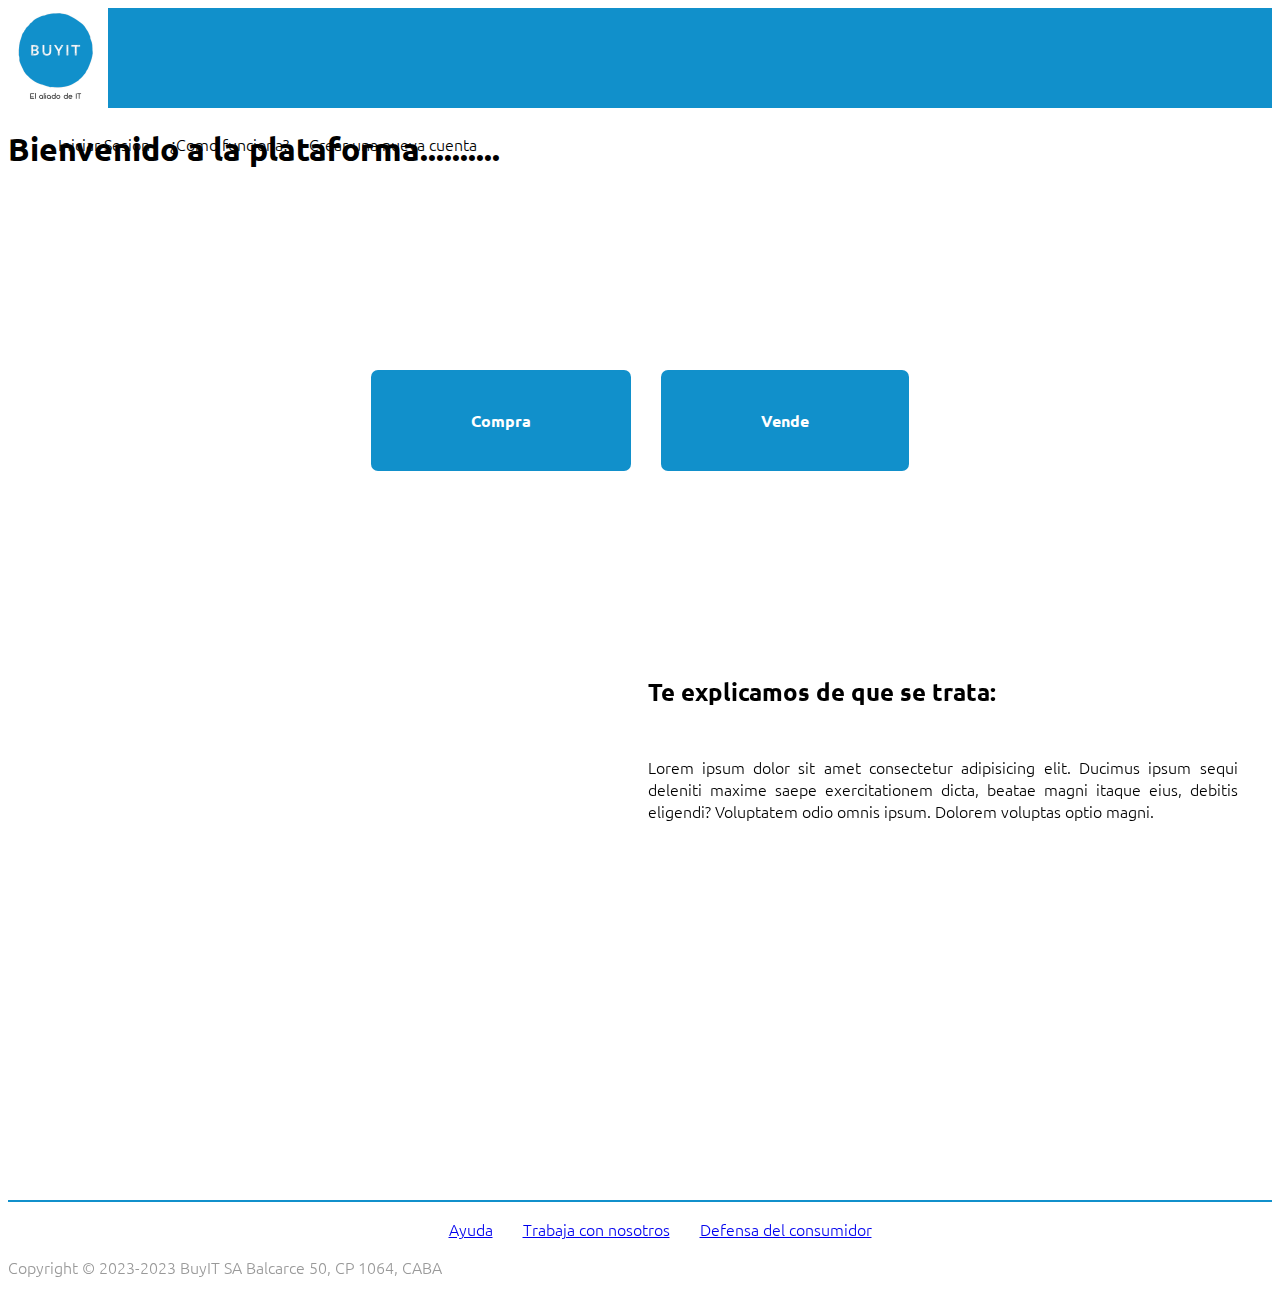
<file: Index.html>
<!DOCTYPE html>
<html lang="en">
    <head>
        <meta name="description" content="LA PLATAFORMA ESPECIALIZADA EN COMPRAVENTA DE TECNOLOGIA">
        <meta name="keywords"  content="COMPRAS, IT, VENTA, TECNOLOGIA, DATACENTER, TELECOMUNICACIONES">
        <meta charset="UTF-8">
        <meta http-equiv="X-UA-Compatible" content="IE=edge">
        <meta name="viewport" content="width=device-width, initial-scale=1.0">
        <link rel="stylesheet" href="../sass/style.css">
        <link rel="preconnect" href="https://fonts.googleapis.com">
        <link rel="preconnect" href="https://fonts.gstatic.com" crossorigin>
        <link href="https://fonts.googleapis.com/css2?family=Ubuntu:wght@400;700&display=swap" rel="stylesheet">
        <link rel="icon" href="./Multimedia/LogoSampleBUYIT.jpg">
        <link href="https://cdn.jsdelivr.net/npm/bootstrap@5.3.0-alpha1/dist/css/bootstrap.min.css" rel="stylesheet" integrity="sha384-GLhlTQ8iRABdZLl6O3oVMWSktQOp6b7In1Zl3/Jr59b6EGGoI1aFkw7cmDA6j6gD" crossorigin="anonymous">
        <title>BUYIT</title>
    </head>
    <body>
    
        <header>          
            
            <div class="container-fluid">
                <div class="row">
                    <div class="col-1">
                        <a href="./index.html">
                            <img class="img-fluid row justify-content-start "src="../Multimedia/LogoSampleBUYIT.jpg" alt="logo" width="100" height="100">
                        </a>   
                    </div>
                
                    <div class="col row align-items-center">
                        <ul class="col justify-content-end">
                            <li><a href="./desktop/iniciodesesion.html" target="_blank">Iniciar Sesión</a></li>
                            <li><a href="#comofunciona">¿Como funciona?</a></li>
                            <li><a href="./desktop/creatucuenta.html" target="_parent">Crear una nueva cuenta</a></li>  

                        </ul>
                    </div>
                </div>
            </div>    
             
        </header>
        <main class=>
            <div>
                <h1>Bienvenido a la plataforma..........</h1>
            </div>
            <div>
                <div class="botoncompraventa">
                    <a href="./desktop/compra.html">Compra</a>
                    <a href="./Desktop/vende.html">Vende</a>              
                </div>
            </div>
            <div class="row">
                <div class="comofuncionavidyparrafo">
                    <div class="videocomofunciona">
                        <iframe width="590" height="315" src="https://www.youtube.com/embed/To0Qg0MZ95g" title="YouTube video player" frameborder="0" allow="accelerometer; autoplay; clipboard-write; encrypted-media; gyroscope; picture-in-picture; web-share" allowfullscreen></iframe>
                    </div>  
                    <div class="parrafocomofunciona">
                        <h2>Te explicamos de que se trata:</h2>
                        <p>Lorem ipsum dolor sit amet consectetur adipisicing elit. Ducimus ipsum sequi deleniti maxime saepe exercitationem dicta, beatae magni itaque eius, debitis eligendi? Voluptatem odio omnis ipsum. Dolorem voluptas optio magni.</p>
                    </div>
                </div>
            </div>
        </main>
        <footer>
            <ul>
                <li><a href="./index.html">Ayuda</a></li>
                <li><a href="https://www.zonajobs.com.ar/">Trabaja con nosotros</a></li>
                <li><a href="https://autogestion.produccion.gob.ar/consumidores">Defensa del consumidor</a></li>
            </ul>
            <p>Copyright © 2023-2023 BuyIT SA
                Balcarce 50, CP 1064, CABA
            </p>
        
        </footer>
















        <script src="https://cdn.jsdelivr.net/npm/bootstrap@5.3.0-alpha1/dist/js/bootstrap.bundle.min.js" integrity="sha384-w76AqPfDkMBDXo30jS1Sgez6pr3x5MlQ1ZAGC+nuZB+EYdgRZgiwxhTBTkF7CXvN" crossorigin="anonymous"></script>

    </body>
</html>
</file>
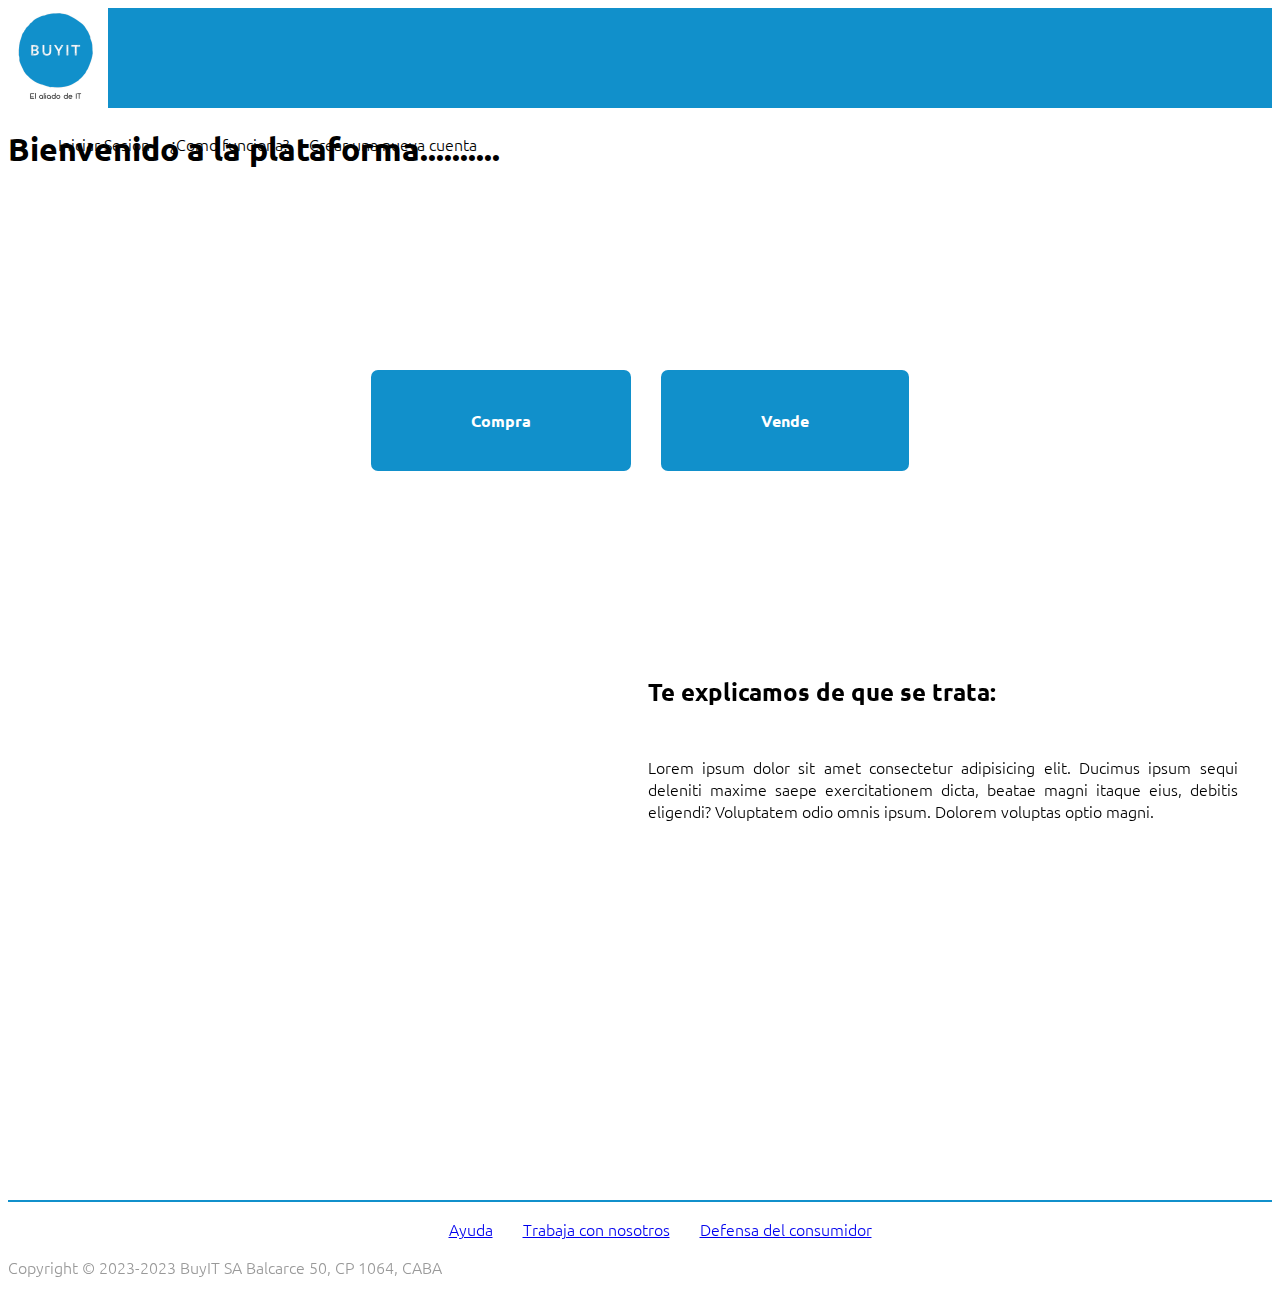
<file: Desktop/Index.html>
<!DOCTYPE html>
<html lang="en">
    <head>
        <meta name="description" content="LA PLATAFORMA ESPECIALIZADA EN COMPRAVENTA DE TECNOLOGIA">
        <meta name="keywords"  content="COMPRAS, IT, VENTA, TECNOLOGIA, DATACENTER, TELECOMUNICACIONES">
        <meta charset="UTF-8">
        <meta http-equiv="X-UA-Compatible" content="IE=edge">
        <meta name="viewport" content="width=device-width, initial-scale=1.0">
        <link rel="stylesheet" href="../sass/style.css">
        <link rel="preconnect" href="https://fonts.googleapis.com">
        <link rel="preconnect" href="https://fonts.gstatic.com" crossorigin>
        <link href="https://fonts.googleapis.com/css2?family=Ubuntu:wght@400;700&display=swap" rel="stylesheet">
        <link rel="icon" href="../Multimedia/LogoSampleBUYIT.jpg">
        <link href="https://cdn.jsdelivr.net/npm/bootstrap@5.3.0-alpha1/dist/css/bootstrap.min.css" rel="stylesheet" integrity="sha384-GLhlTQ8iRABdZLl6O3oVMWSktQOp6b7In1Zl3/Jr59b6EGGoI1aFkw7cmDA6j6gD" crossorigin="anonymous">
        <title>BUYIT</title>
    </head>
    <body>
    
        <header>          
            
            <div class="container-fluid">
                <div class="row">
                    <div class="col-1">
                        <a href="./Index.html">
                            <img class="img-fluid row justify-content-start "src="../Multimedia/LogoSampleBUYIT.jpg" alt="logo" width="100" height="100">
                        </a>   
                    </div>
                
                    <div class="col row align-items-center">
                        <ul class="col justify-content-end">
                            <li><a href="./iniciodesesion.html" target="_blank">Iniciar Sesión</a></li>
                            <li><a href="#comofunciona">¿Como funciona?</a></li>
                            <li><a href="./creatucuenta.html" target="_parent">Crear una nueva cuenta</a></li>  

                        </ul>
                    </div>
                </div>
            </div>    
             
        </header>
        <main class=>
            <div>
                <h1>Bienvenido a la plataforma..........</h1>
            </div>
            <div>
                <div class="botoncompraventa">
                    <a href="./compra.html">Compra</a>
                    <a href="./vende.html">Vende</a>              
                </div>
            </div>
            <div class="row">
                <div class="comofuncionavidyparrafo">
                    <div class="videocomofunciona">
                        <iframe width="590" height="315" src="https://www.youtube.com/embed/To0Qg0MZ95g" title="YouTube video player" frameborder="0" allow="accelerometer; autoplay; clipboard-write; encrypted-media; gyroscope; picture-in-picture; web-share" allowfullscreen></iframe>
                    </div>  
                    <div class="parrafocomofunciona">
                        <h2>Te explicamos de que se trata:</h2>
                        <p>Lorem ipsum dolor sit amet consectetur adipisicing elit. Ducimus ipsum sequi deleniti maxime saepe exercitationem dicta, beatae magni itaque eius, debitis eligendi? Voluptatem odio omnis ipsum. Dolorem voluptas optio magni.</p>
                    </div>
                </div>
            </div>
        </main>
        <footer>
            <ul>
                <li><a href="./Index.html">Ayuda</a></li>
                <li><a href="https://www.zonajobs.com.ar/">Trabaja con nosotros</a></li>
                <li><a href="https://autogestion.produccion.gob.ar/consumidores">Defensa del consumidor</a></li>
            </ul>
            <p>Copyright © 2023-2023 BuyIT SA
                Balcarce 50, CP 1064, CABA
            </p>
        
        </footer>
















        <script src="https://cdn.jsdelivr.net/npm/bootstrap@5.3.0-alpha1/dist/js/bootstrap.bundle.min.js" integrity="sha384-w76AqPfDkMBDXo30jS1Sgez6pr3x5MlQ1ZAGC+nuZB+EYdgRZgiwxhTBTkF7CXvN" crossorigin="anonymous"></script>

    </body>
</html>
</file>
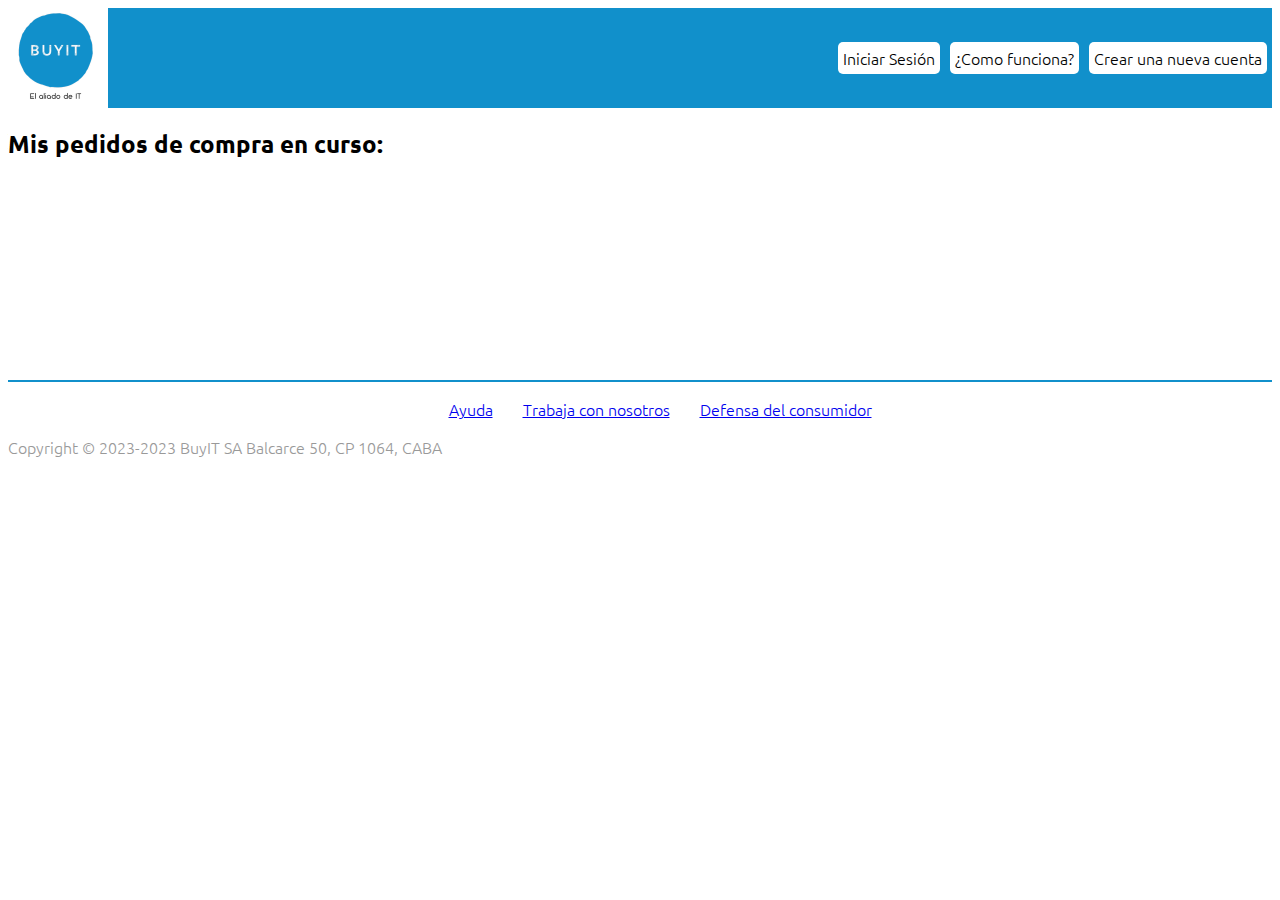
<file: Desktop/compra.html>
<!DOCTYPE html>
<html lang="en">
    <head>
        <meta name="description" content="LA PLATAFORMA ESPECIALIZADA EN COMPRAVENTA DE TECNOLOGIA">
        <meta name="keywords"  content="COMPRAS, IT, VENTA, TECNOLOGIA, DATACENTER, TELECOMUNICACIONES">
        <meta charset="UTF-8">
        <meta http-equiv="X-UA-Compatible" content="IE=edge">
        <meta name="viewport" content="width=device-width, initial-scale=1.0">
        <link rel="stylesheet" href="../sass/style.css">
        <link rel="preconnect" href="https://fonts.googleapis.com">
        <link rel="preconnect" href="https://fonts.gstatic.com" crossorigin>
        <link href="https://fonts.googleapis.com/css2?family=Ubuntu:wght@400;700&display=swap" rel="stylesheet">
        <link rel="icon" href="../Multimedia/LogoSampleBUYIT.jpg">
        <link href="https://cdn.jsdelivr.net/npm/bootstrap@5.3.0-alpha1/dist/css/bootstrap.min.css" rel="stylesheet" integrity="sha384-GLhlTQ8iRABdZLl6O3oVMWSktQOp6b7In1Zl3/Jr59b6EGGoI1aFkw7cmDA6j6gD" crossorigin="anonymous">
        <title>Compra</title>
    </head>
    <body>
        <header>          
            <a href="./index.html">
                <img src="../Multimedia/LogoSampleBUYIT.jpg" alt="logo" width="100" height="100">
            </a>   
            
            <ul class="menu-nav">
                <li><a href="./iniciodesesion.html" target="_blank">Iniciar Sesión</a></li>
                <li><a href="../index.html">¿Como funciona?</a></li>
                <li><a href="./creatucuenta.html" target="_parent">Crear una nueva cuenta</a></li>  

            </ul>
            
        </header>
        <main>      
            <h2>Mis pedidos de compra en curso:</h2>


            
        </main>
        <footer>
            <ul>
                <li><a href="../index.html">Ayuda</a></li>
                <li><a href="https://www.zonajobs.com.ar/">Trabaja con nosotros</a></li>
                <li><a href="https://autogestion.produccion.gob.ar/consumidores">Defensa del consumidor</a></li>
            </ul>
            <p>Copyright © 2023-2023 BuyIT SA
                Balcarce 50, CP 1064, CABA
            </p>
        
        </footer>






        <script src="https://cdn.jsdelivr.net/npm/bootstrap@5.3.0-alpha1/dist/js/bootstrap.bundle.min.js" integrity="sha384-w76AqPfDkMBDXo30jS1Sgez6pr3x5MlQ1ZAGC+nuZB+EYdgRZgiwxhTBTkF7CXvN" crossorigin="anonymous"></script>
        
    </body>
</html>
</file>
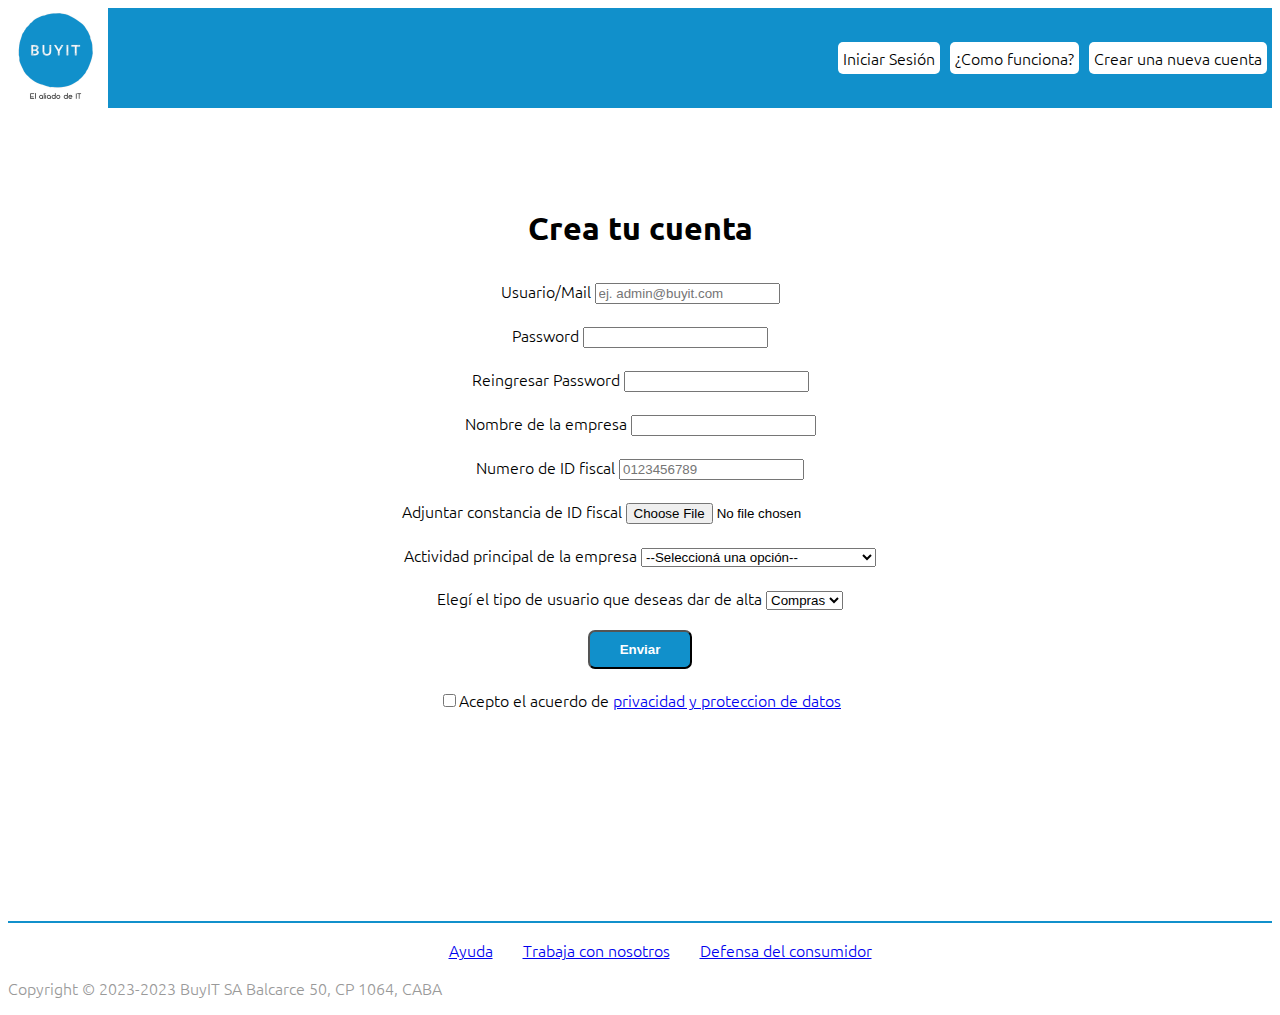
<file: Desktop/creatucuenta.html>
<!DOCTYPE html>
<html lang="en">
    <head>
        <meta name="description" content="LA PLATAFORMA ESPECIALIZADA EN COMPRAVENTA DE TECNOLOGIA">
        <meta name="keywords"  content="COMPRAS, IT, VENTA, TECNOLOGIA, DATACENTER, TELECOMUNICACIONES">
        <meta charset="UTF-8">
        <meta http-equiv="X-UA-Compatible" content="IE=edge">
        <meta name="viewport" content="width=device-width, initial-scale=1.0">
        <link rel="stylesheet" href="../sass/style.css">
        <link rel="preconnect" href="https://fonts.googleapis.com">
        <link rel="preconnect" href="https://fonts.gstatic.com" crossorigin>
        <link href="https://fonts.googleapis.com/css2?family=Ubuntu:wght@400;700&display=swap" rel="stylesheet">
        <link rel="icon" href="../Multimedia/LogoSampleBUYIT.jpg">
        <link href="https://cdn.jsdelivr.net/npm/bootstrap@5.3.0-alpha1/dist/css/bootstrap.min.css" rel="stylesheet" integrity="sha384-GLhlTQ8iRABdZLl6O3oVMWSktQOp6b7In1Zl3/Jr59b6EGGoI1aFkw7cmDA6j6gD" crossorigin="anonymous">
        <title>Crea tu cuenta</title>
    </head>
    <body>
        <header>          
            <a href="../index.html">
                <img src="../Multimedia/LogoSampleBUYIT.jpg" alt="logo" width="100" height="100">
            </a>   
            
            <ul class="menu-nav">
                <li><a href="./iniciodesesion.html" target="_blank">Iniciar Sesión</a></li>
                <li><a href="../index.html">¿Como funciona?</a></li>
                <li><a href="./creatucuenta.html" target="_parent">Crear una nueva cuenta</a></li>  

            </ul>
            
            
        </header>
        <main id="creatucuenta">
            <h1>Crea tu cuenta</h1>
            <form action="" method="get">
                <div>
                    <label for="Usuario/Mail">Usuario/Mail</label>
                    <input type="email" id="Usuario/Mail" placeholder="ej. admin@buyit.com" required>
                </div>

                <div>
                    <label for="password">Password</label>
                    <input type="password" id="password" required>
                </div>

                <div>
                    <label for="reingresarpassword">Reingresar Password</label>
                    <input type="password" id="reingresarpassword" required>
                </div>
                
                <div>
                    <label for="Nombredelaempresa">Nombre de la empresa</label>
                    <input type="text"  id="Nombredelaempresa" required>
                </div>
                
                <div>
                    <label for="idfiscal">Numero de ID fiscal</label>
                    <input type="number"  id="idfiscal" placeholder="0123456789" required>
                </div>

                <div>
                    <label for="adjuntaconstancia">Adjuntar constancia de ID fiscal</label>
                    <input type="file" id="adjuntaconstancia" required>
                </div>

                <div>
                <label for="actprinc">Actividad principal de la empresa</label>
                    <select name="Actividad" id="actprinc">
                        <option value="1" selected disabled>--Seleccioná una opción--</Seleccion></option>
                        <optgroup label="Actividades económicas primarias">
                            <option value="1">Agricultura</option>
                            <option value="2">Ganadería</option>
                            <option value="3">Pesca</option>
                            <option value="4">Selvicultura</option>
                            <option value="5">Minería</option>
                        <optgroup label="Actividades económicas secundarias">
                            <option value="6">Industria plástica</option>
                            <option value="7">Industria textil</option>
                            <option value="8">Industria química</option>
                            <option value="9">Industria tabacalera</option>
                            <option value="10">Industria petrolera</option>
                            <option value="11">Industria siderúrgica</option>
                            <option value="12">Industria automotriz</option>
                            <option value="13">Industria alimenticia</option>
                            <option value="14">Industria cementera</option>
                            <option value="15">Industria aeronáutica</option>
                            <option value="16">Industria astronáutica</option>
                            <option value="17">Industria robótica</option>
                            <option value="18">Industria farmacéutica</option>
                            <option value="19">Industria ferroviaria</option>
                            <option value="20">Industria editorial</option>
                            <option value="21">Industria cosmética</option>
                            <option value="22">Industria naviera</option>
                            <option value="23">Industria papelera</option>
                            <option value="24">Industria armamentista</option>
                            <option value="25">Industria de electrodomésticos</option>
                            <option value="26">Industria energética</option>
                        <optgroup label="Actividades económicas terciarias">
                            <option value="27">Transporte</option>
                            <option value="28">Medios de comunicación</option>
                            <option value="29">Banca</option>
                            <option value="30">Casinos</option>
                            <option value="31">Telecomunicaciones</option>
                            <option value="32">Servicios de salud</option>
                            <option value="33">Hotelería</option>
                            <option value="34">Inmobiliaria</option>
                            <option value="35">Servicios financieros</option>
                            <option value="36">Redes sociales</option>
                            <option value="37">Peluqueria</option>
                            <option value="38">Reparacion de electrodomésticos</option>
                            <option value="39">Servicios de seguridad</option>
                            <option value="40">Servicios fúnebres</option>
                            <option value="41">Servicios Legales</option>
                            <option value="42">Servicios de entretenimiento</option>
                            <option value="43">Turismo</option>
                            <option value="44">Ventas al por menor</option>
                            <option value="45">Restaurantes y gastronomía</option>
                    </select>
                </div>

                <div>
                    <label for="tipodecuenta">Elegí el tipo de usuario que deseas dar de alta</label>
                    <select name="tipodecuenta" id="tipodecuenta">
                            <option value="46">Compras</option>
                            <option value="47">Ventas</option>                       
                    </select>
                </div>

                <div>
                    <input type="submit" value="Enviar" id="botongo">
                </div>
                <div>
                    <input type="checkbox" id="tyc">Acepto el acuerdo de <a href="https://codehouse.academy/politica-de-privacidad-y-proteccion-de-datos/" target="_blank">privacidad y proteccion de datos</a> 
                </div>

            </form>
        </main>
        <footer>
            <ul>
                <li><a href="../index.html">Ayuda</a></li>
                <li><a href="https://www.zonajobs.com.ar/">Trabaja con nosotros</a></li>
                <li><a href="https://autogestion.produccion.gob.ar/consumidores">Defensa del consumidor</a></li>
            </ul>
            <p>Copyright © 2023-2023 BuyIT SA
                Balcarce 50, CP 1064, CABA
            </p>
        
        </footer>



        <script src="https://cdn.jsdelivr.net/npm/bootstrap@5.3.0-alpha1/dist/js/bootstrap.bundle.min.js" integrity="sha384-w76AqPfDkMBDXo30jS1Sgez6pr3x5MlQ1ZAGC+nuZB+EYdgRZgiwxhTBTkF7CXvN" crossorigin="anonymous"></script>
        
    </body>
</html>
</file>
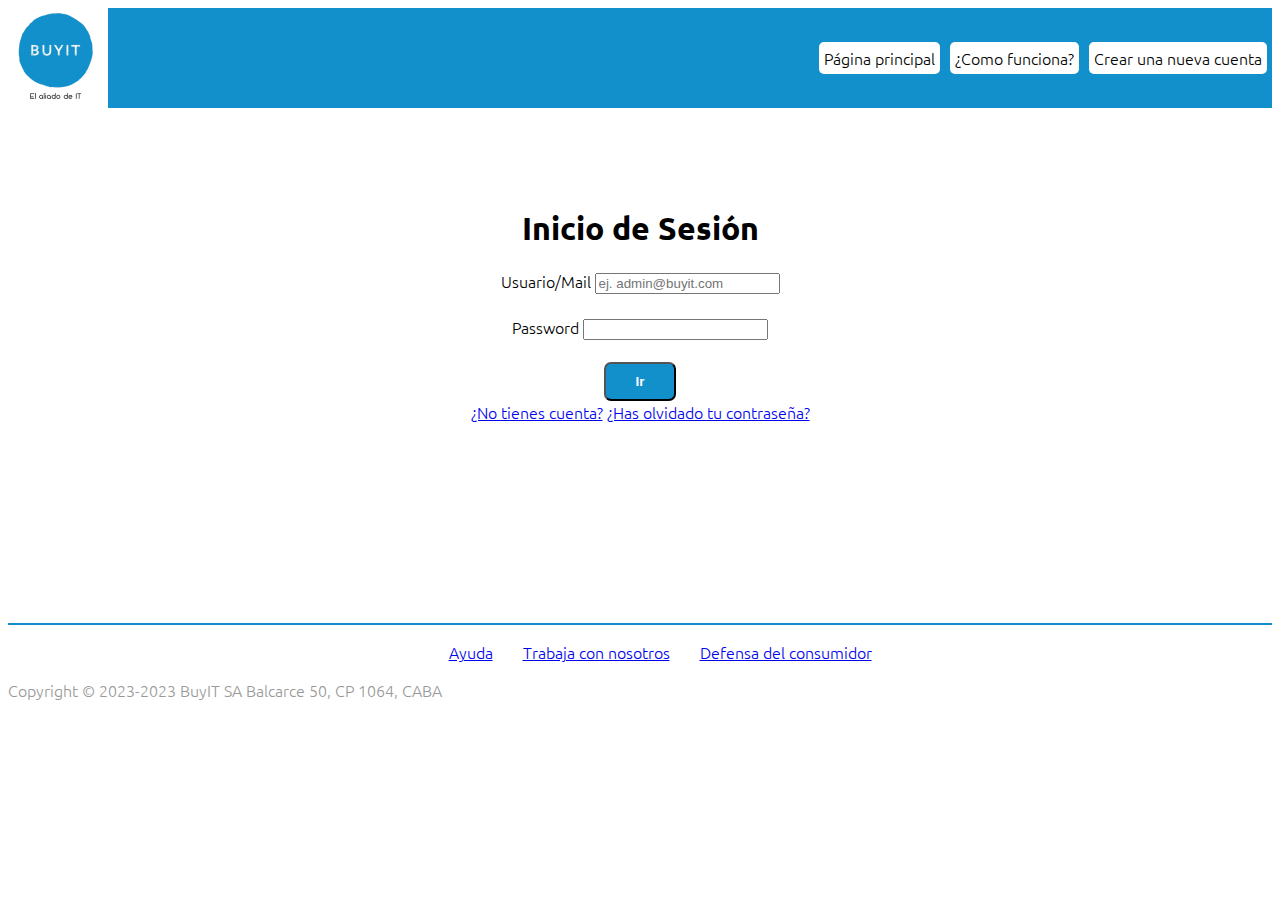
<file: Desktop/iniciodesesion.html>
<!DOCTYPE html>
<html lang="en">
    <head>
        <meta name="description" content="LA PLATAFORMA ESPECIALIZADA EN COMPRAVENTA DE TECNOLOGIA">
        <meta name="keywords"  content="COMPRAS, IT, VENTA, TECNOLOGIA, DATACENTER, TELECOMUNICACIONES">
        <meta charset="UTF-8">
        <meta http-equiv="X-UA-Compatible" content="IE=edge">
        <meta name="viewport" content="width=device-width, initial-scale=1.0">
        <link rel="stylesheet" href="../sass/style.css">
        <link rel="preconnect" href="https://fonts.googleapis.com">
        <link rel="preconnect" href="https://fonts.gstatic.com" crossorigin>
        <link href="https://fonts.googleapis.com/css2?family=Ubuntu:wght@400;700&display=swap" rel="stylesheet">
        <link rel="icon" href="../Multimedia/LogoSampleBUYIT.jpg">
        <link href="https://cdn.jsdelivr.net/npm/bootstrap@5.3.0-alpha1/dist/css/bootstrap.min.css" rel="stylesheet" integrity="sha384-GLhlTQ8iRABdZLl6O3oVMWSktQOp6b7In1Zl3/Jr59b6EGGoI1aFkw7cmDA6j6gD" crossorigin="anonymous">
        <title>Inicia Sesión</title>
    </head>
    <body>
        <header>          
            <a href="../index.html">
                <img src="../Multimedia/LogoSampleBUYIT.jpg" alt="logo" width="100" height="100">
            </a>   
            
            <ul class="menu-nav">
                <li><a href="../index.html" target="_blank">Página principal</a></li>
                <li><a href="../index.html">¿Como funciona?</a></li>
                <li><a href="./creatucuenta.html" target="_parent">Crear una nueva cuenta</a></li>  

            </ul>
            
            
        </header>
        <main>
            <div id="iniciodesesion">
                <h1>Inicio de Sesión</h1>
                <form action="" method="get">
                    <label for="Usuario/Mail">Usuario/Mail</label>
                    <input type="email" id="Usuario/Mail" placeholder="ej. admin@buyit.com">
                    <br><br>
                    <label for="password">Password</label>
                    <input type="password" id="password">
                    <br><br>
                    <input type="submit" value="Ir" id="botongo">
                </form>
                <a href="./creatucuenta.html">¿No tienes cuenta?</a>
                <a href="./olvidemicontraseña.html">¿Has olvidado tu contraseña?</a>
            </div>
        </main> 
        <footer>
            <ul>
                <li><a href="../index.html">Ayuda</a></li>
                <li><a href="https://www.zonajobs.com.ar/">Trabaja con nosotros</a></li>
                <li><a href="https://autogestion.produccion.gob.ar/consumidores">Defensa del consumidor</a></li>
            </ul>
            <p>Copyright © 2023-2023 BuyIT SA
                Balcarce 50, CP 1064, CABA
            </p>
        
        </footer>

















        <script src="https://cdn.jsdelivr.net/npm/bootstrap@5.3.0-alpha1/dist/js/bootstrap.bundle.min.js" integrity="sha384-w76AqPfDkMBDXo30jS1Sgez6pr3x5MlQ1ZAGC+nuZB+EYdgRZgiwxhTBTkF7CXvN" crossorigin="anonymous"></script>
        
    </body>
</html>
</file>
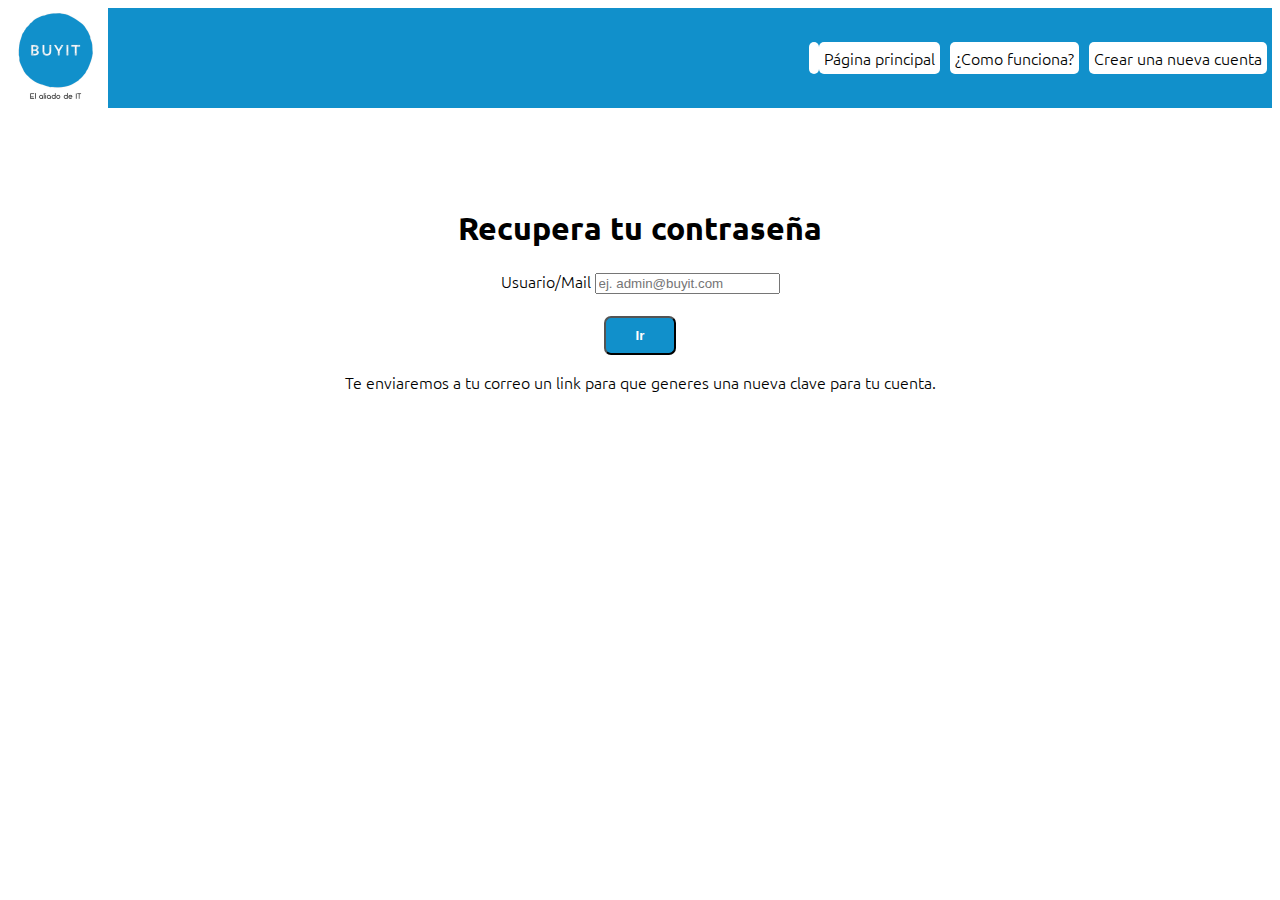
<file: Desktop/olvidemicontraseña.html>
<!DOCTYPE html>
<html lang="en">
<head>
    <meta name="description" content="LA PLATAFORMA ESPECIALIZADA EN COMPRAVENTA DE TECNOLOGIA">
    <meta name="keywords"  content="COMPRAS, IT, VENTA, TECNOLOGIA, DATACENTER, TELECOMUNICACIONES">
    <meta charset="UTF-8">
    <meta http-equiv="X-UA-Compatible" content="IE=edge">
    <meta name="viewport" content="width=device-width, initial-scale=1.0">
    <link rel="stylesheet" href="../sass/style.css">
    <link rel="preconnect" href="https://fonts.googleapis.com">
    <link rel="preconnect" href="https://fonts.gstatic.com" crossorigin>
    <link href="https://fonts.googleapis.com/css2?family=Ubuntu:wght@400;700&display=swap" rel="stylesheet">
    <link rel="icon" href="../Multimedia/LogoSampleBUYIT.jpg">
    <link href="https://cdn.jsdelivr.net/npm/bootstrap@5.3.0-alpha1/dist/css/bootstrap.min.css" rel="stylesheet" integrity="sha384-GLhlTQ8iRABdZLl6O3oVMWSktQOp6b7In1Zl3/Jr59b6EGGoI1aFkw7cmDA6j6gD" crossorigin="anonymous">
    <title>Recupera tu contraseña</title>
</head>
<body>
    <header>          
        <a href="../index.html">
            <img src="../Multimedia/LogoSampleBUYIT.jpg" alt="logo" width="100" height="100">
        </a>   
        <a href="">
            <ul class="menu-nav">
                <li><a href="../index.html" target="_blank">Página principal</a></li>
                <li><a href="../index.html">¿Como funciona?</a></li>
                <li><a href="./creatucuenta.html" target="_parent">Crear una nueva cuenta</a></li>  

            </ul>
        </a>
        
    </header>
    <div id="recuperarcontraseña">
        <h1>Recupera tu contraseña</h1>
        <form action="" method="get">
            <label for="Usuario/Mail">Usuario/Mail</label>
            <input type="email" id="Usuario/Mail" placeholder="ej. admin@buyit.com">
            <br><br>
            <input type="submit" value="Ir" id="botongo">
        </form>
        <p>Te enviaremos a tu correo un link para que generes una nueva clave para tu cuenta.</p>
    </div>







    <script src="https://cdn.jsdelivr.net/npm/bootstrap@5.3.0-alpha1/dist/js/bootstrap.bundle.min.js" integrity="sha384-w76AqPfDkMBDXo30jS1Sgez6pr3x5MlQ1ZAGC+nuZB+EYdgRZgiwxhTBTkF7CXvN" crossorigin="anonymous"></script>
    
</body>
</html>
</file>
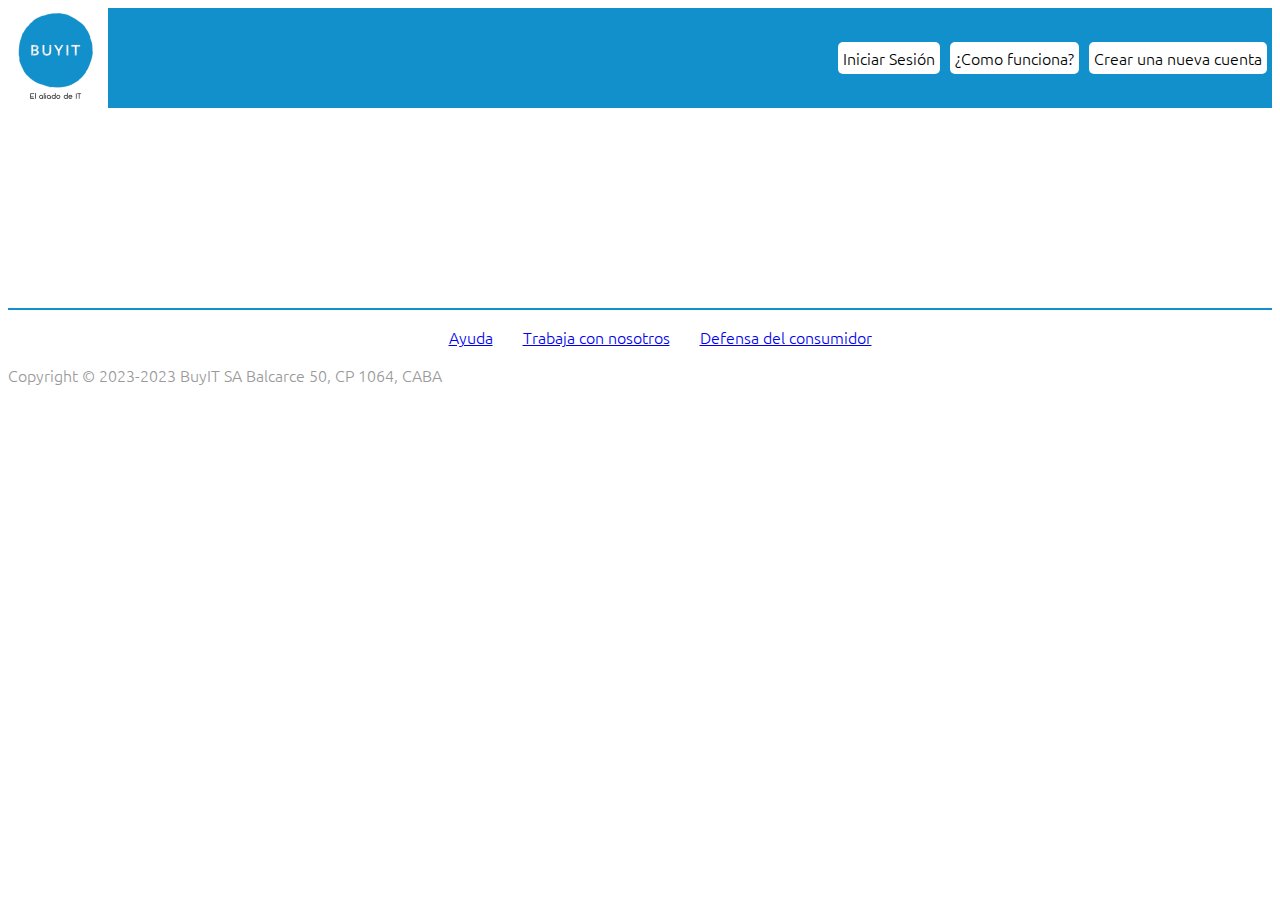
<file: Desktop/vende.html>
<!DOCTYPE html>
<html lang="en">
    <head>
        <meta charset="UTF-8">
        <meta http-equiv="X-UA-Compatible" content="IE=edge">
        <meta name="viewport" content="width=device-width, initial-scale=1.0">
        <link rel="stylesheet" href="../sass/style.css">
        <link rel="preconnect" href="https://fonts.googleapis.com">
        <link rel="preconnect" href="https://fonts.gstatic.com" crossorigin>
        <link href="https://fonts.googleapis.com/css2?family=Ubuntu:wght@400;700&display=swap" rel="stylesheet">
        <link href="https://cdn.jsdelivr.net/npm/bootstrap@5.3.0-alpha1/dist/css/bootstrap.min.css" rel="stylesheet" integrity="sha384-GLhlTQ8iRABdZLl6O3oVMWSktQOp6b7In1Zl3/Jr59b6EGGoI1aFkw7cmDA6j6gD" crossorigin="anonymous">
        <title>Vende</title>
    </head>
    <body>
        <header>          
            <a href="../index.html">
                <img src="../Multimedia/LogoSampleBUYIT.jpg" alt="logo" width="100" height="100">
            </a>   
            
            <ul class="menu-nav">
                <li><a href="./iniciodesesion.html" target="_blank">Iniciar Sesión</a></li>
                <li><a href="../index.html">¿Como funciona?</a></li>
                <li><a href="./creatucuenta.html" target="_parent">Crear una nueva cuenta</a></li>  

            </ul>
            
        </header>
        <main>
            

        </main>
        
        <footer>
            <ul>
                <li><a href="../index.html">Ayuda</a></li>
                <li><a href="https://www.zonajobs.com.ar/">Trabaja con nosotros</a></li>
                <li><a href="https://autogestion.produccion.gob.ar/consumidores">Defensa del consumidor</a></li>
            </ul>
            <p>Copyright © 2023-2023 BuyIT SA
                Balcarce 50, CP 1064, CABA
            </p>
        
        </footer>











        <script src="https://cdn.jsdelivr.net/npm/bootstrap@5.3.0-alpha1/dist/js/bootstrap.bundle.min.js" integrity="sha384-w76AqPfDkMBDXo30jS1Sgez6pr3x5MlQ1ZAGC+nuZB+EYdgRZgiwxhTBTkF7CXvN" crossorigin="anonymous"></script>
        
    </body>
</html>
</file>
<file: sass/style.css>
@charset "UTF-8";
body {
  font-family: "Ubuntu";
  font-weight: 300;
}

header {
  background-color: rgb(17, 144, 203);
  display: flex;
  justify-content: space-between;
  height: 100px;
}

header ul {
  display: flex;
  align-items: center;
}

header ul li {
  list-style: none;
  padding: 5px;
}

header ul li a {
  text-decoration: none;
  background-color: white;
  border-radius: 5px;
  padding: 5px;
  color: black;
}

header ul li a:hover {
  color: #bababa;
  outline-color: #999;
  outline-style: solid;
}

header ul li a:active {
  color: black;
}

main {
  padding: 0px 0px 200px 0px;
}

.botoncompraventa {
  display: flex;
  margin: 200px 0px 200px 0px;
  justify-content: center;
  gap: 30px;
}

.botoncompraventa a {
  font-weight: 900;
  background-color: rgb(17, 144, 203);
  text-decoration: none;
  padding: 40px 100px;
  border-radius: 7px;
  color: white;
}

.botoncompraventa a:hover {
  color: #bababa;
  outline-color: #999;
  outline-style: solid;
}

.botoncompraventa a:active {
  color: white;
}

.comofuncionavidyparrafo {
  display: grid;
  grid-template-columns: 600px 600px;
  gap: 20px;
  justify-content: center;
  gap: 5px;
}

.videocomofunciona {
  padding: 5px;
}

.parrafocomofunciona {
  display: grid;
  grid-template-rows: 1fr 3fr;
  padding: 5px;
}

.parrafocomofunciona h2 {
  margin: unset;
}

.parrafocomofunciona p {
  margin: unset;
  text-align: justify;
}

#iniciodesesion {
  text-align: center;
  margin-top: 100px;
}

#recuperarcontraseña {
  text-align: center;
  margin-top: 100px;
}

#botongo {
  background-color: rgb(17, 144, 203);
  border-radius: 20px;
}

#creatucuenta {
  text-align: center;
  margin-top: 100px;
}

footer {
  border-top: 2px solid rgb(17, 144, 203);
}

footer ul {
  display: flex;
  align-items: center;
  justify-content: center;
}

footer ul li {
  list-style: none;
  padding: 0px 15px;
}

footer p {
  color: #999;
}

input:focus {
  background-color: rgb(232, 240, 254);
}

#creatucuenta div {
  padding: 10px 0px;
}

#botongo {
  font-weight: 900;
  background-color: rgb(17, 144, 203);
  text-decoration: none;
  padding: 10px 30px;
  border-radius: 7px;
  color: white;
}

#botongo:hover {
  color: #bababa;
}

#botongo:active {
  color: black;
}

@media only screen and (max-width: 768px) {
  main {
    padding: 10px;
  }
  .comofuncionavidyparrafo {
    display: inline-flex;
    flex-direction: column-reverse;
  }
  .videocomofunciona iframe {
    width: -webkit-fill-available;
  }
}
@media only screen and (max-width: 576px) {
  header {
    flex-direction: row;
  }
  header ul {
    width: 70%;
    font-size: 80%;
    padding: 0px 3px 0px 0px;
    justify-content: end;
  }
  header ul li {
    padding: 0px;
  }
  .comofuncionavidyparrafo {
    display: inline-flex;
    flex-direction: column-reverse;
  }
  .videocomofunciona iframe {
    width: -webkit-fill-available;
  }
}/*# sourceMappingURL=style.css.map */
</file>
